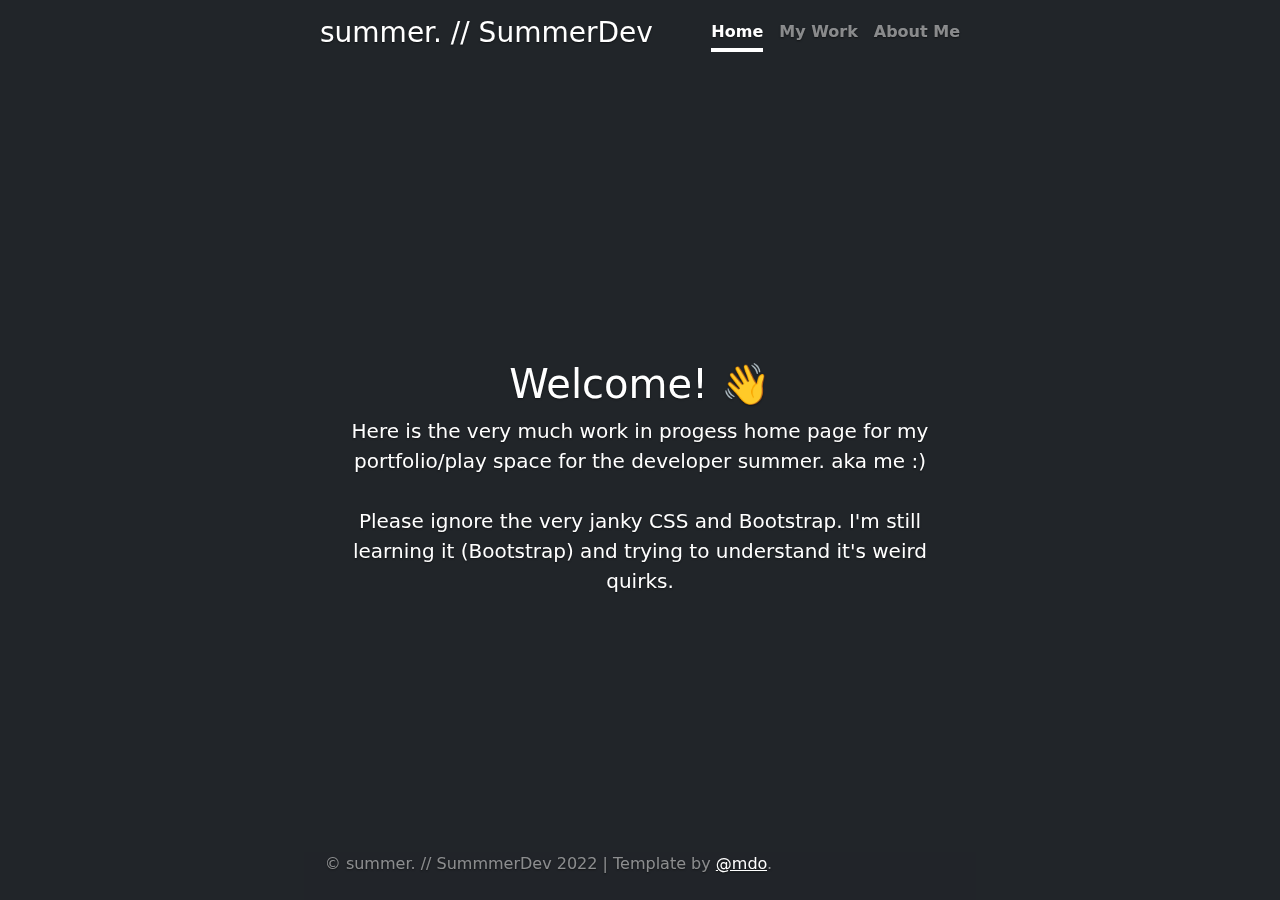
<file: index.html>
<!DOCTYPE html>
<html lang="en">
  <head>
    <meta charset="UTF-8" />
    <meta http-equiv="X-UA-Compatible" content="IE=edge" />
    <meta name="viewport" content="width=device-width, initial-scale=1.0" />
    <title>SummerDev</title>
    <!-- Bootstrap Nonsense -->
    <link rel="stylesheet" href="bootstrap.min.css" />
    <link rel="stylesheet" href="cover.css" />
    <!-- Discord/Text Chat Metadata -->
    <meta property="og:title" content="SummerDev" />
    <meta property="og:type" content="website" />
    <meta property="og:url" content="https://summerdev.tk" />
    <meta
      property="og:image"
      content="https://cdn2.summerdev.tk/summer_headshot.png"
    />
    <meta
      property="og:description"
      content="The (hopefully not) living and breathing home space for the legendary developer Summer! No, you don't know who that is? Your loss I guess."
    />
    <meta name="theme-color" content="#FF0000" />
  </head>
  <body class="d-flex h-100 text-center text-bg-dark">
    <div class="cover-container d-flex w-100 h-100 p-3 mx-auto flex-column">
      <header class="mb-auto">
        <div>
          <h3 class="float-md-start mb-0">summer. // SummerDev</h3>
          <nav class="nav nav-masthead justify-content-center float-md-end">
            <a
              class="nav-link fw-bold py-1 px-0 active"
              aria-current="page"
              href="#"
              >Home</a
            >
            <a class="nav-link fw-bold py-1 px-0" href="/my-work.html"
              >My Work</a
            >
            <a class="nav-link fw-bold py-1 px-0" href="/about.html"
              >About Me</a
            >
          </nav>
        </div>
      </header>

      <main class="px-10">
        <h1>Welcome! 👋</h1>
        <p class="lead">
          Here is the very much work in progess home page for my portfolio/play
          space for the developer summer. aka me :)
          <br />
          <br />
          Please ignore the very janky CSS and Bootstrap. I'm still learning it
          (Bootstrap) and trying to understand it's weird quirks.
        </p>
      </main>

      <footer class="mt-auto text-white-50">
        <p>
          © summer. // SummmerDev 2022 | Template by
          <a href="https://twitter.com/mdo" class="text-white">@mdo</a>.
        </p>
      </footer>
    </div>
  </body>
</html>
</file>
<file: cover.css>
/*
 * Globals
 */

/* Links */
@import url("https://fonts.googleapis.com/css2?family=IBM+Plex+Mono:ital@0;1&display=swap");

/*
 * Globals
 */

/* Custom default button */
.btn-secondary,
.btn-secondary:hover,
.btn-secondary:focus {
  color: #333;
  text-shadow: none; /* Prevent inheritance from `body` */
}

/*
 * Base structure
 */

body {
  text-shadow: 0 0.05rem 0.1rem rgba(0, 0, 0, 0.5);
  /* box-shadow: inset 0 0 5rem rgba(0, 0, 0, 0.5); */
}

.cover-container {
  max-width: 42em;
  position: fixed;
  top: 50%;
  left: 50%;
  transform: translate(-50%, -50%);
}

/*
 * Header
 */

.nav-masthead .nav-link {
  color: rgba(255, 255, 255, 0.5);
  border-bottom: 0.25rem solid transparent;
}

.nav-masthead .nav-link:hover,
.nav-masthead .nav-link:focus {
  border-bottom-color: rgba(255, 255, 255, 0.25);
}

.nav-masthead .nav-link + .nav-link {
  margin-left: 1rem;
}

.nav-masthead .active {
  color: #fff;
  border-bottom-color: #fff;
}

.px-10 {
  padding-top: 10em;
  padding-bottom: 17em;
}

footer {
  position: fixed;
  left: 0;
  bottom: 0;
  width: 100%;
  text-align: left;
  padding-left: 1.3em;
  padding-bottom: 0.5em;
  background-color: rgba(33, 37, 41, 0.9);
}
</file>
